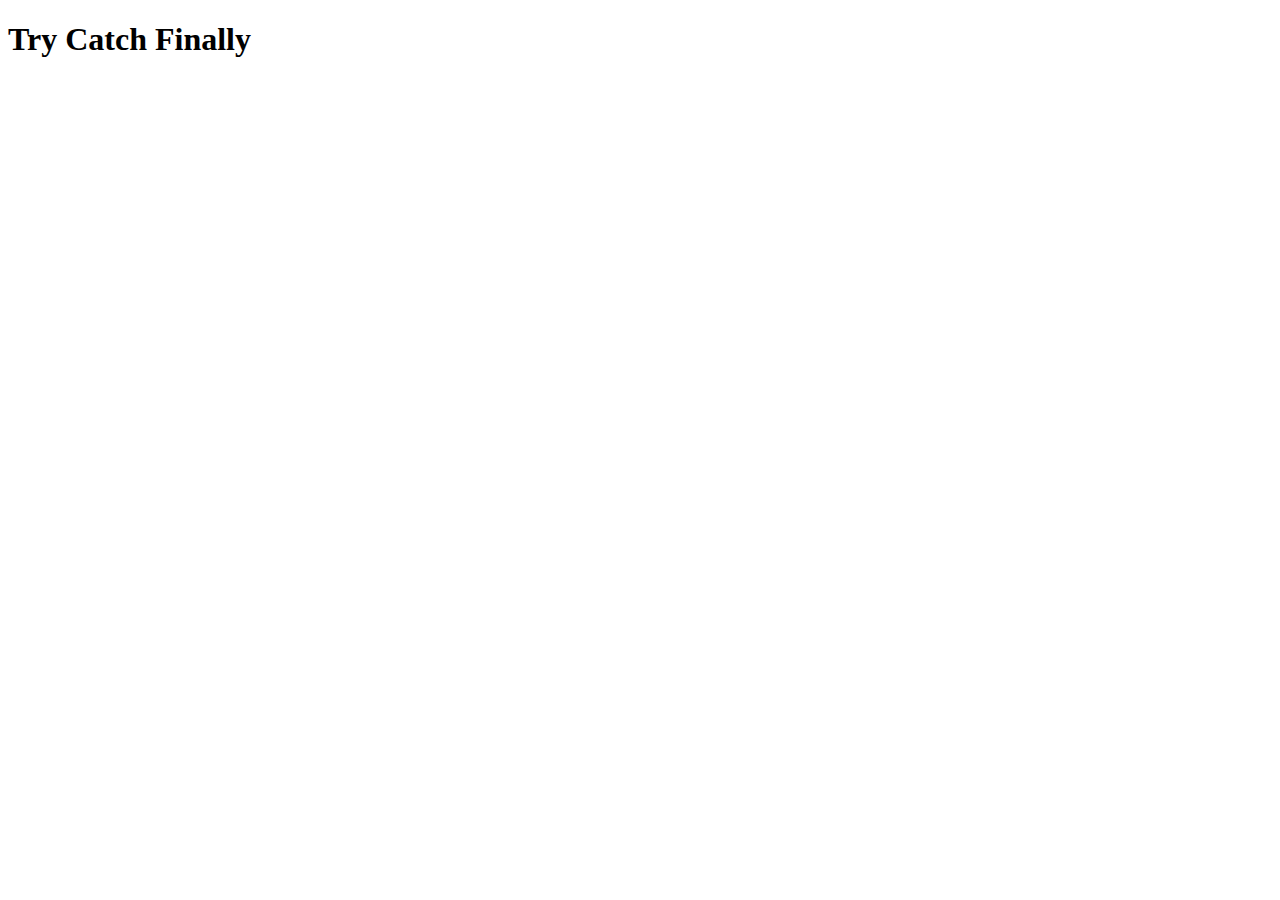
<file: Error Handling/index.html>
<!DOCTYPE html>
<html lang="en">
<head>
    <meta charset="UTF-8">
    <meta http-equiv="X-UA-Compatible" content="IE=edge">
    <meta name="viewport" content="width=device-width, initial-scale=1.0">
    <script src="try-catch-finally.js" defer></script>
    <title>Try Catch Finally</title>
</head>
<body>
<h1>Try Catch Finally</h1>
</body>
</html>
</file>
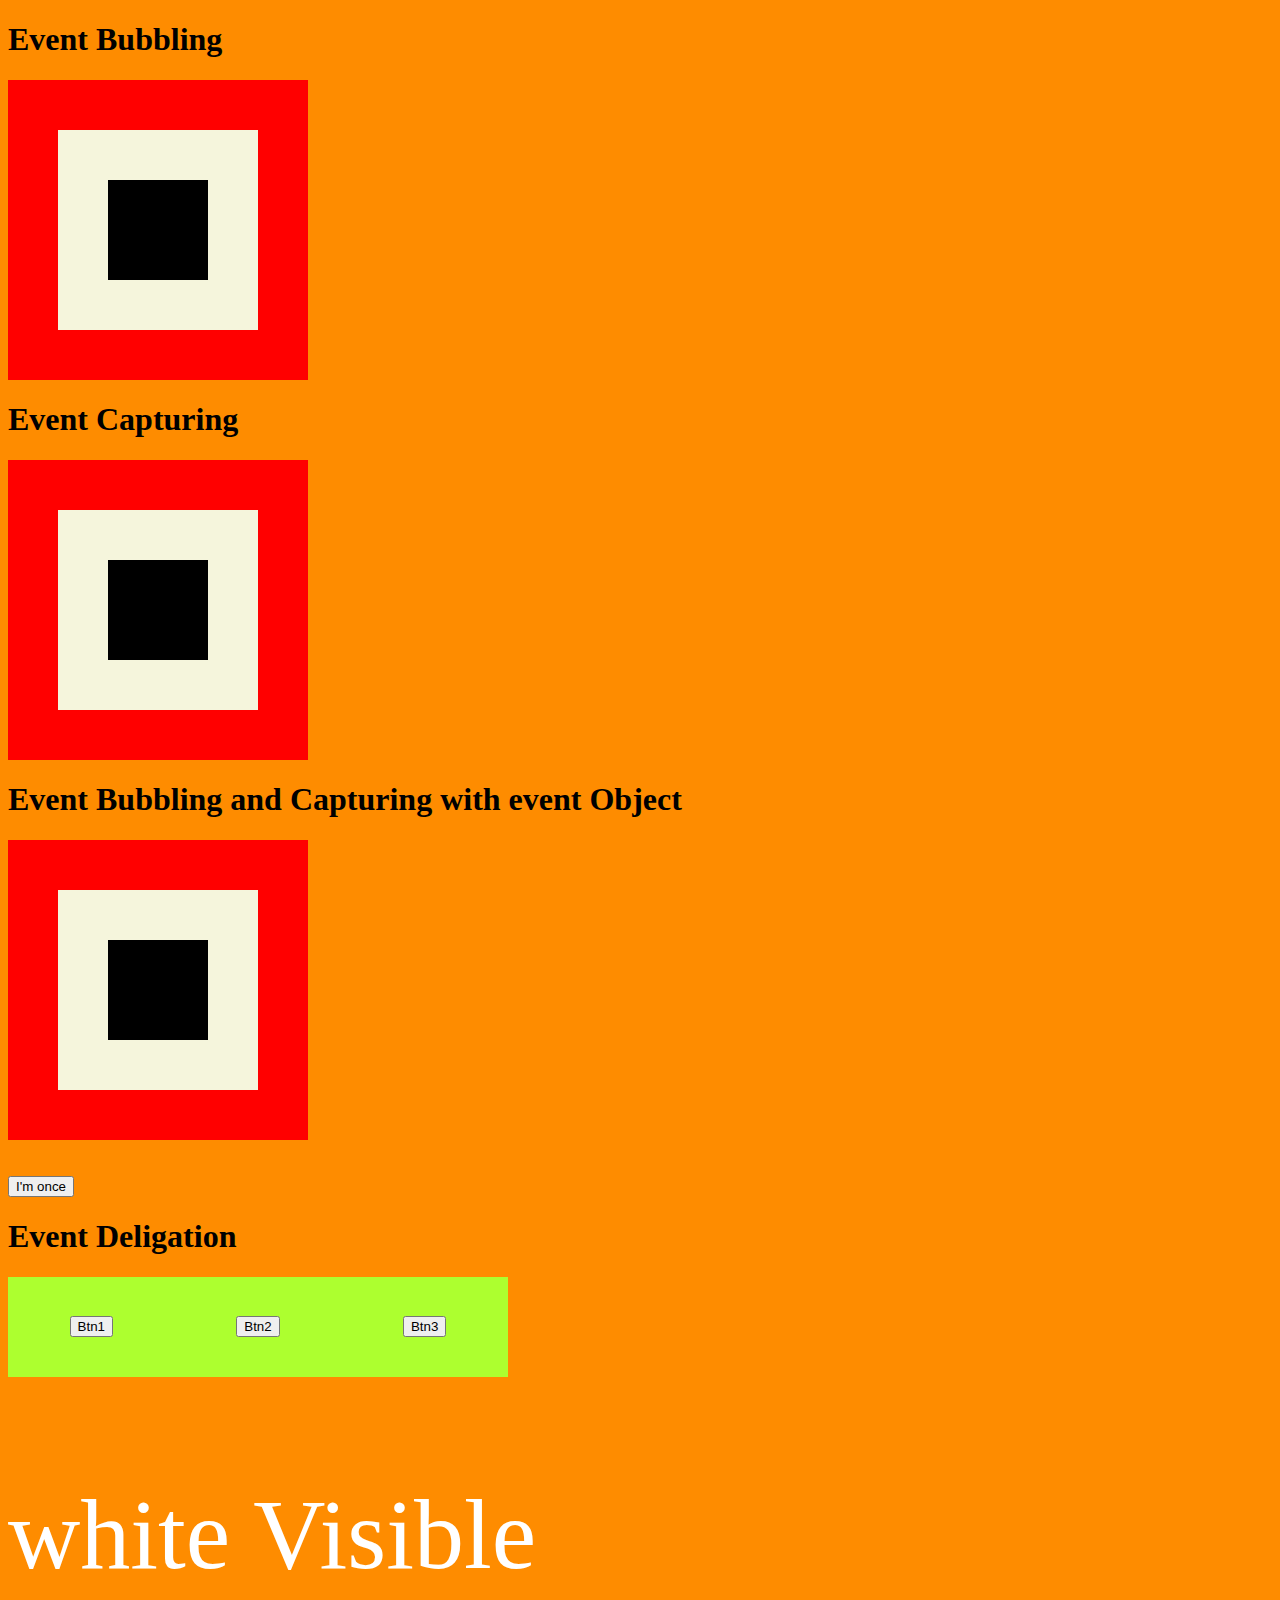
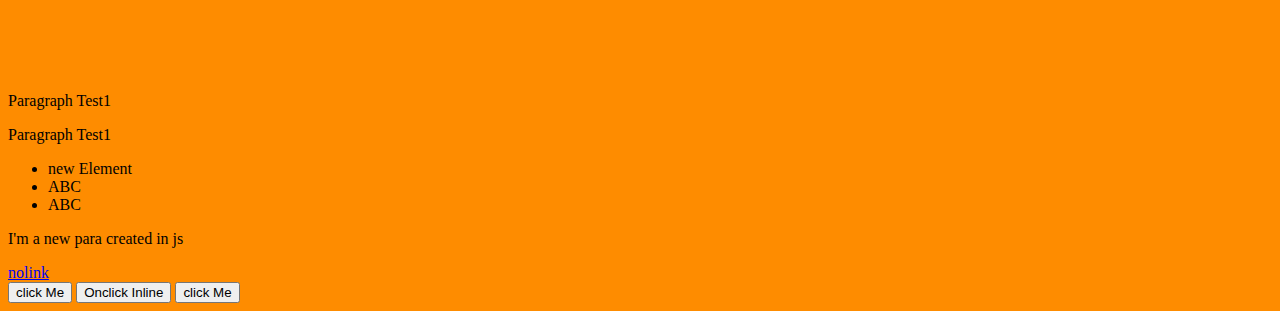
<file: Html-Dom/index.html>
<!DOCTYPE html>
<html lang="en">
<head>
    <meta charset="UTF-8">
    <meta http-equiv="X-UA-Compatible" content="IE=edge">
    <meta name="viewport" content="width=device-width, initial-scale=1.0">
    <title>HTML and DOM functions</title>
    <link rel="stylesheet" href="style.css">
    <script src = "index.js" defer></script>
</head>
<body>
    <h1>Event Bubbling</h1>
    <div id="grandparent">
        <div id="parent">
            <div id="child">

            </div>
        </div>
    </div>

    <h1>Event Capturing</h1>
    <div id="grandparent1">
        <div id="parent1">
            <div id="child1">

            </div>
        </div>
    </div>

    <h1>Event Bubbling and Capturing with event Object</h1>
    <div id="grandparente">
        <div id="parente">
            <div id="childe">

            </div>
        </div>
    </div>
    <div>
        <br><br>
        <button id="once">I'm once</button>
    </div>
    <h1>Event Deligation</h1>
    <div id="divofbtn">
        <button id="btn1">Btn1</button>
        <button id="btn2">Btn2</button>
        <button id="btn3">Btn3</button>
    </div>

    <p class="test1">Paragraph Test1</p>
    <p class="test1">Paragraph Test1</p>
    <p class="test1">Paragraph Test1</p>
    <ul id="list1">
        <li class="liclass" id="li1">ABC</li>
        <li class="liclass" id="li2">ABC</li>
    </ul>
    <a id="link1"  href="http:\\google.com">google</a>
    <section class="a b c d"></section>


    <button id="event">click Me</button>

    <button id="clk" onClick="clk1()">Onclick Inline</button>

    <button id="clkFun">click Me</button>

</body>
</html>
</file>
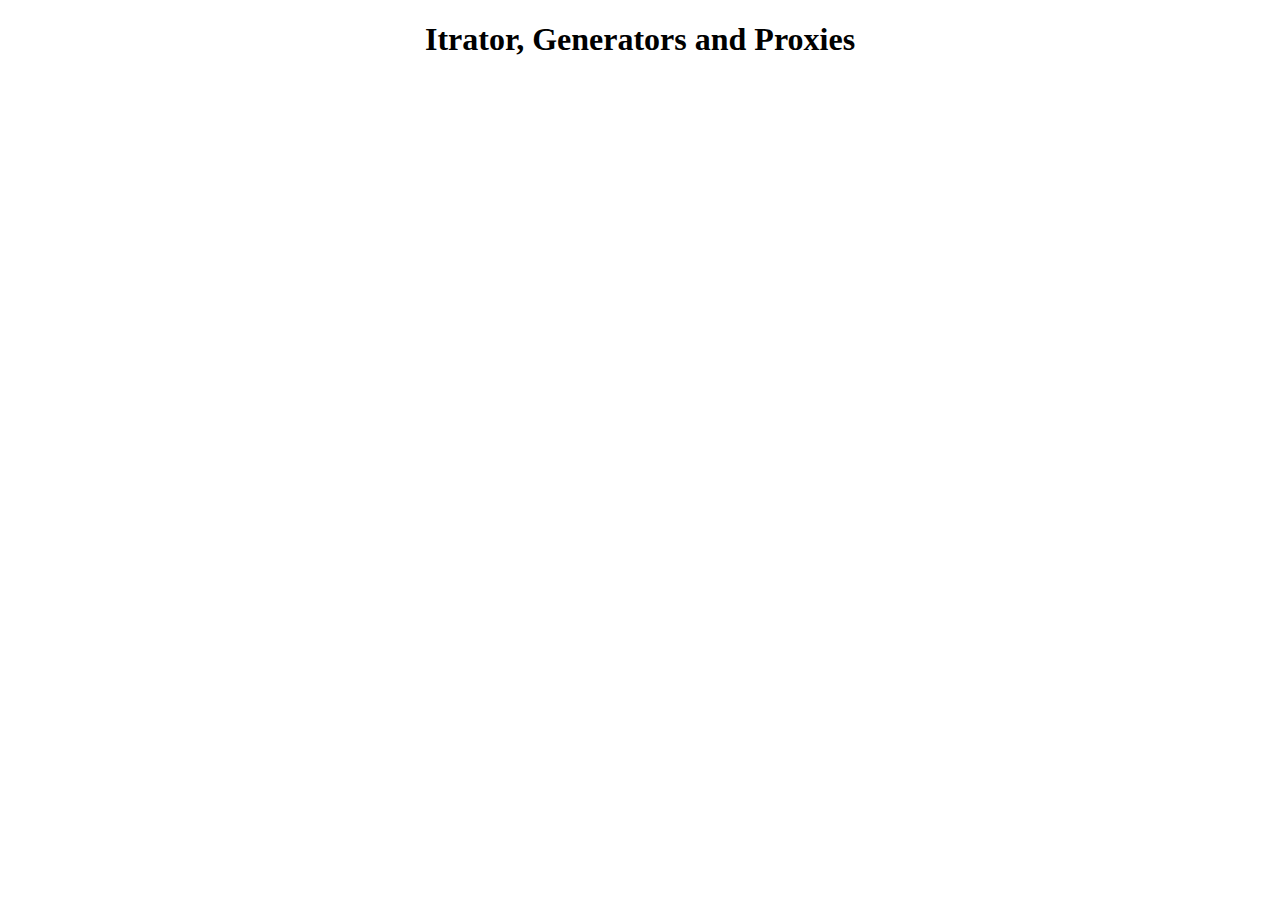
<file: Itrators Generators Proxies/index.html>
<!DOCTYPE html>
<html lang="en">
<head>
    <meta charset="UTF-8">
    <meta http-equiv="X-UA-Compatible" content="IE=edge">
    <meta name="viewport" content="width=device-width, initial-scale=1.0">
    <title>Itrator, Proxies and Generators</title>
    <!-- <script src="itrator.js" defer></script> -->
    <script src="proxies.js" defer></script>
    <!-- <script src="generator.js" defer></script>  -->
</head>
<body style="text-align: center;">
    <h1>Itrator, Generators and Proxies </h1>
</body>
</html>
</file>
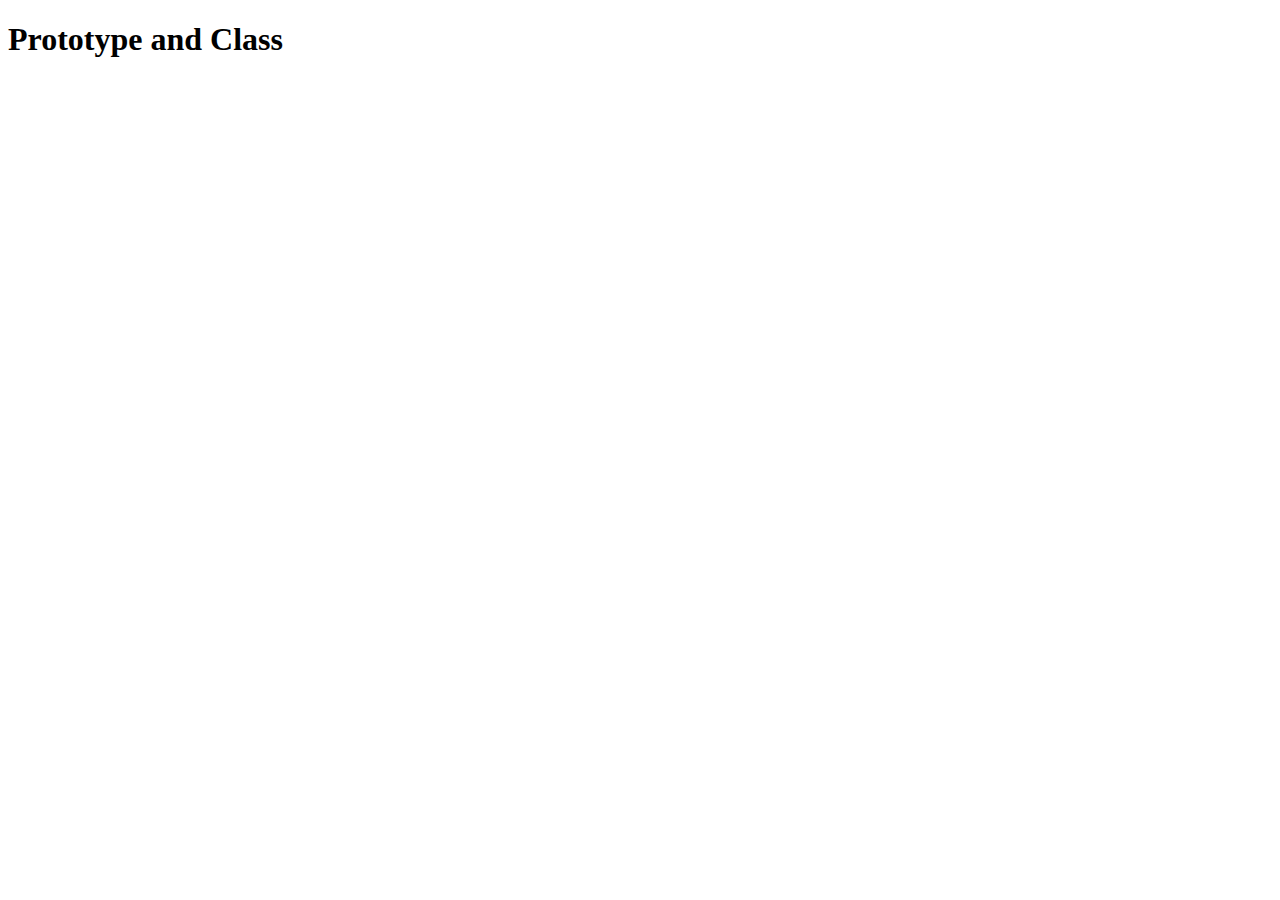
<file: prototype and classes/index.html>
<!DOCTYPE html>
<html lang="en">
<head>
    <meta charset="UTF-8">
    <meta http-equiv="X-UA-Compatible" content="IE=edge">
    <meta name="viewport" content="width=device-width, initial-scale=1.0">
    <!-- <script src="prototye.js" defer></script> -->
    <!-- <script src="mixins.js" defer></script> -->
    <script src="classes.js" defer></script>
    <title>Prototype And Classes</title>
</head>
<body>
    <h1>Prototype and Class</h1> 
</body>
</html>
</file>
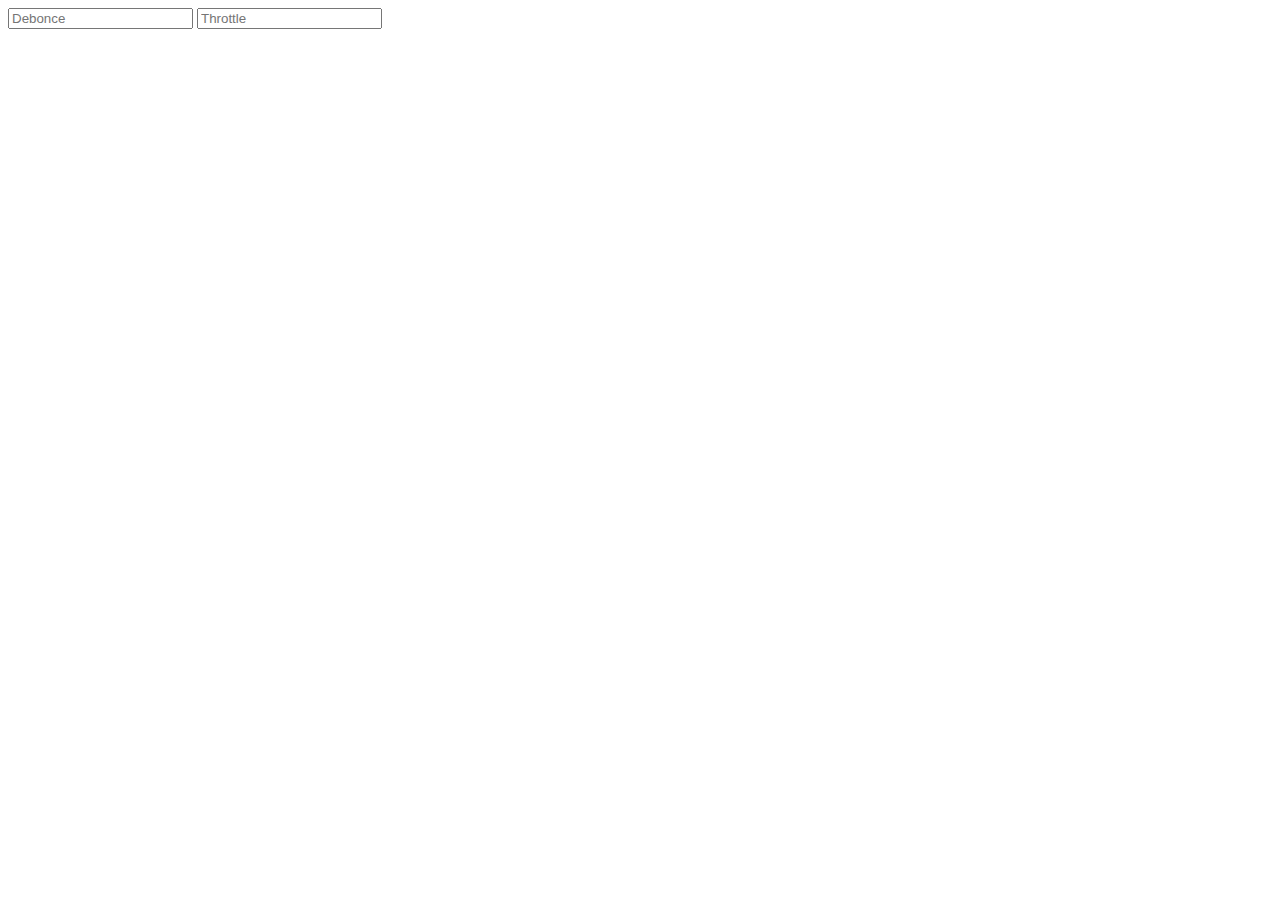
<file: Debounce and Throttle/Debounce&Throttle.html>
<!DOCTYPE html>
<html>
    <head>
<script src="Debounce&Throttle.js" defer></script>
    <!-- <script src="index.js" defer></script> -->
    </head>
    <body>

    
        <input type="text" id="inputDebounce" placeholder="Debonce">
        <input type="text" id="inputThrottle" placeholder="Throttle">

    </body>
</html>
</file>
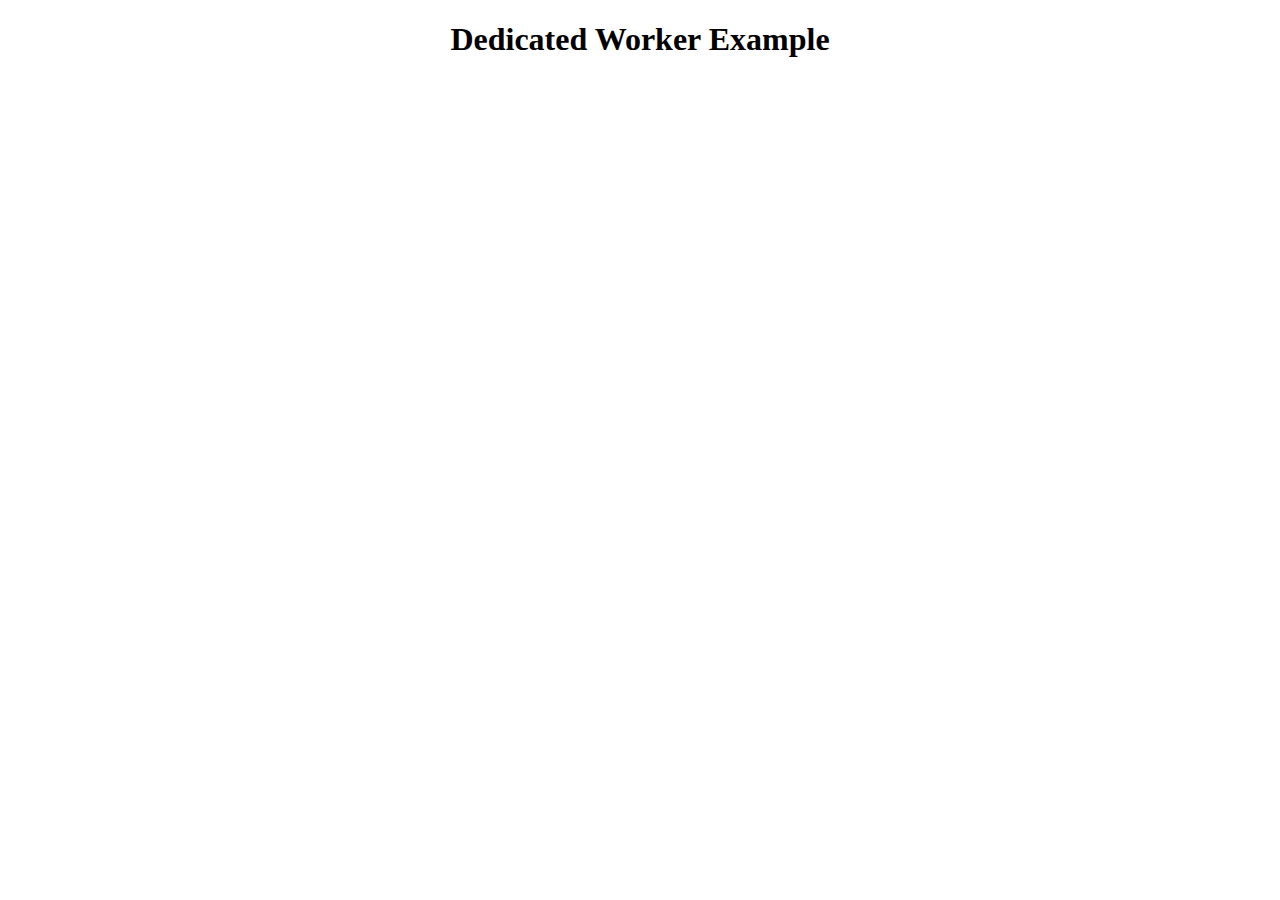
<file: WebWorker/DedicatedIndex.html>
<!DOCTYPE html>
<html>
    <head>
        <script src="DedicatedParent.js" defer></script>
    </head>
    <body style="text-align: center;">
        <h1>
            Dedicated Worker Example
        </h1>
    </body>
</html>
</file>
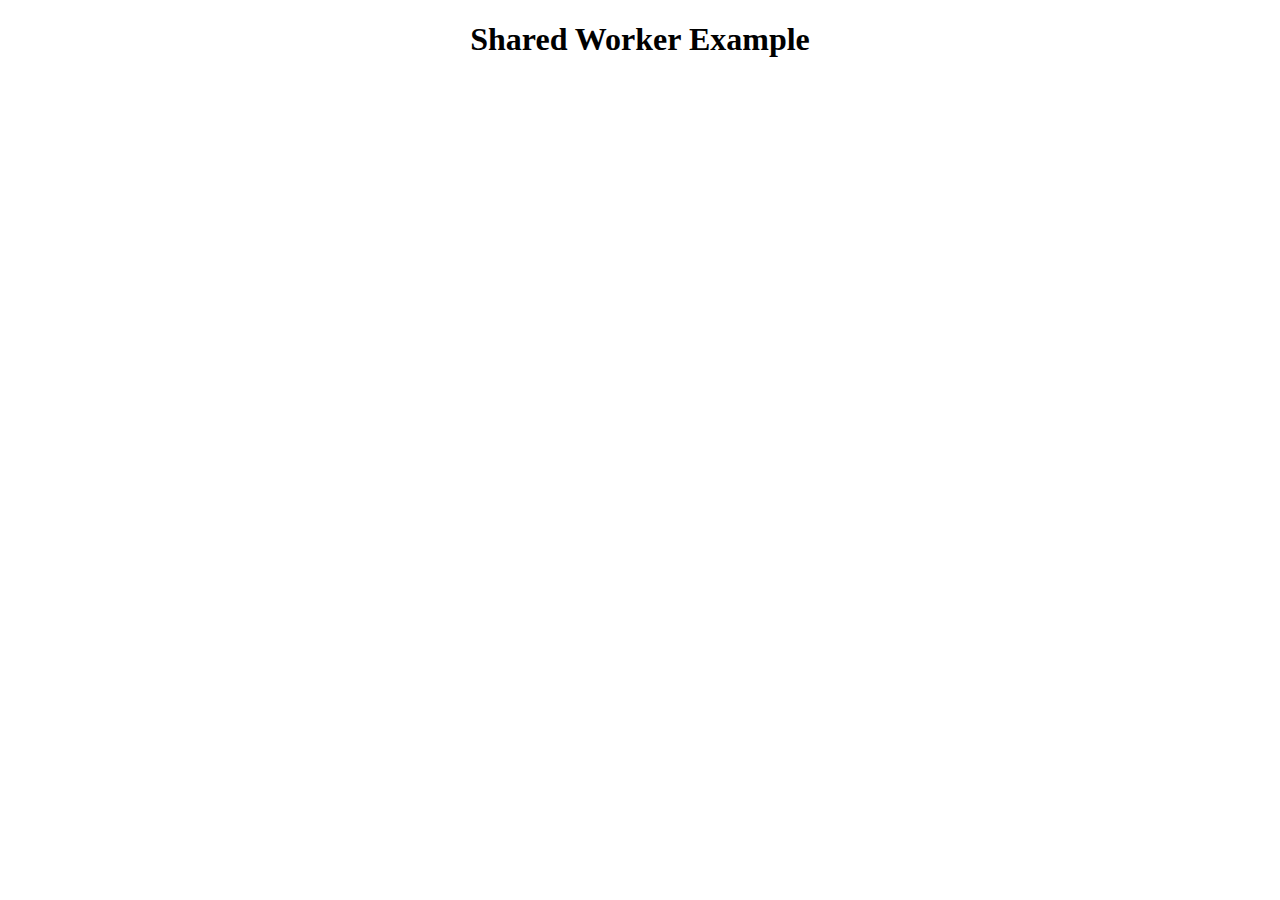
<file: WebWorker/SharedIndex.html>
<!DOCTYPE html>
<html>
    <head>
        <script src="SharedParent1.js" defer></script>
        <script src="SharedParent2.js" defer></script>
    </head>
    <body style="text-align: center;">
        <h1>
            Shared Worker Example
        </h1>
    </body>
</html>
</file>
<file: Html-Dom/style.css>
body{
    background-color: rgb(254, 140, 0);
}

#grandparent{
    background-color: red;
    width: 300px;
    height: 300px;
    display: flex;
    align-items: center;
    justify-content: center;
}

#parent{
    background-color: beige;
    width: 200px;
    height: 200px;
    display: flex;
    align-items: center;
    justify-content: center;
}

#child{
    background-color: black;
    width: 100px;
    height: 100px;

}


#grandparent1{
    background-color: red;
    width: 300px;
    height: 300px;
    display: flex;
    align-items: center;
    justify-content: center;
}

#parent1{
    background-color: beige;
    width: 200px;
    height: 200px;
    display: flex;
    align-items: center;
    justify-content: center;
}

#child1{
    background-color: black;
    width: 100px;
    height: 100px;

}

#divofbtn{
    width: 500px;
    height: 100px;
    display: flex;
    align-items: center;
    justify-content: space-around;
    background-color: greenyellow;
}


#grandparente{
    background-color: red;
    width: 300px;
    height: 300px;
    display: flex;
    align-items: center;
    justify-content: center;
}

#parente{
    background-color: beige;
    width: 200px;
    height: 200px;
    display: flex;
    align-items: center;
    justify-content: center;
}

#childe{
    background-color: black;
    width: 100px;
    height: 100px;
}
</file>
